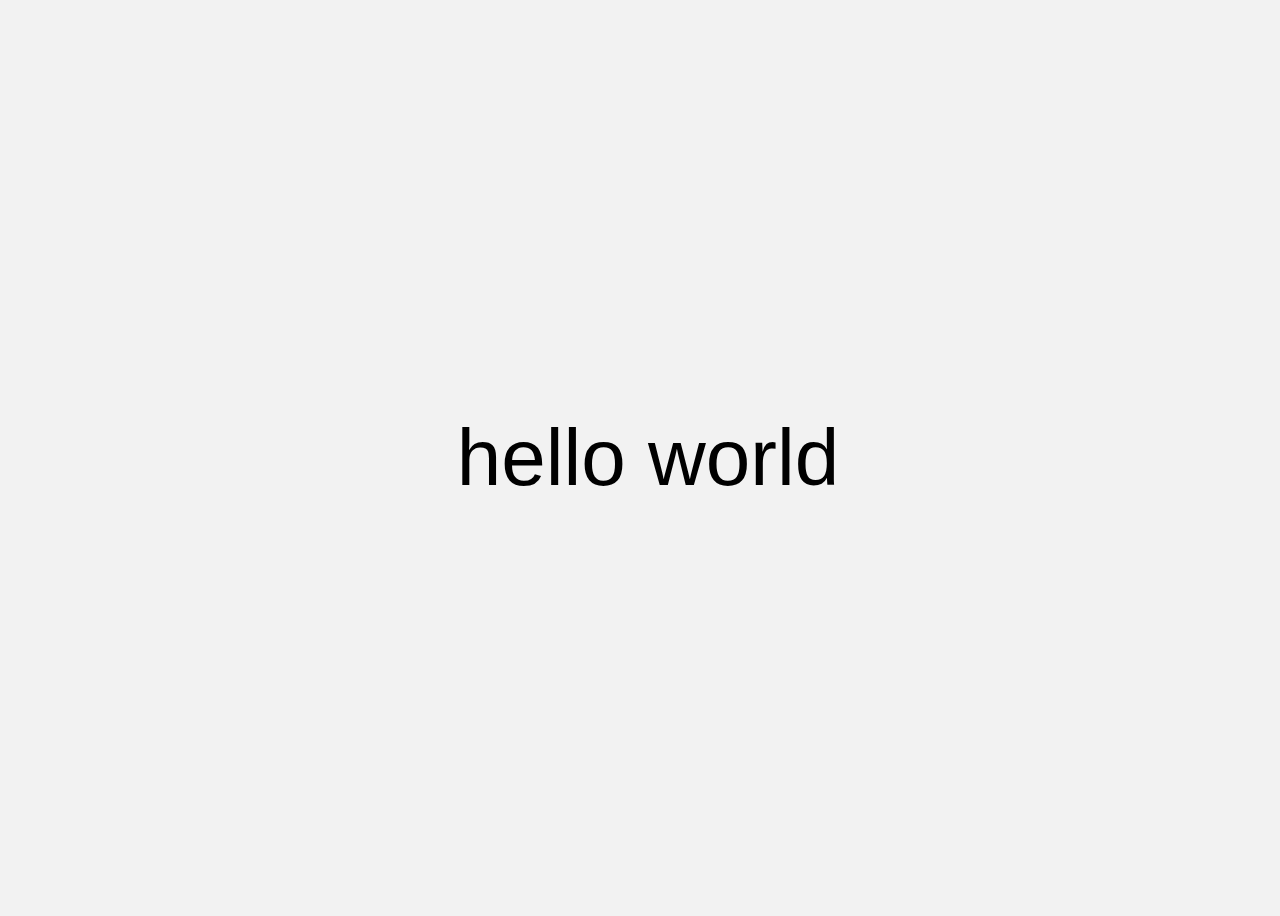
<file: index.html>
<!DOCTYPE html>
<html lang="en">
<head>
    <meta charset="UTF-8">
    <meta name="viewport" content="width=device-width, initial-scale=1.0">
    <title>Pokemon Web app</title>
    <link rel="stylesheet" href="styles.css">
</head>
<body>
     <span>hello world</span>
</body>
</html>
</file>
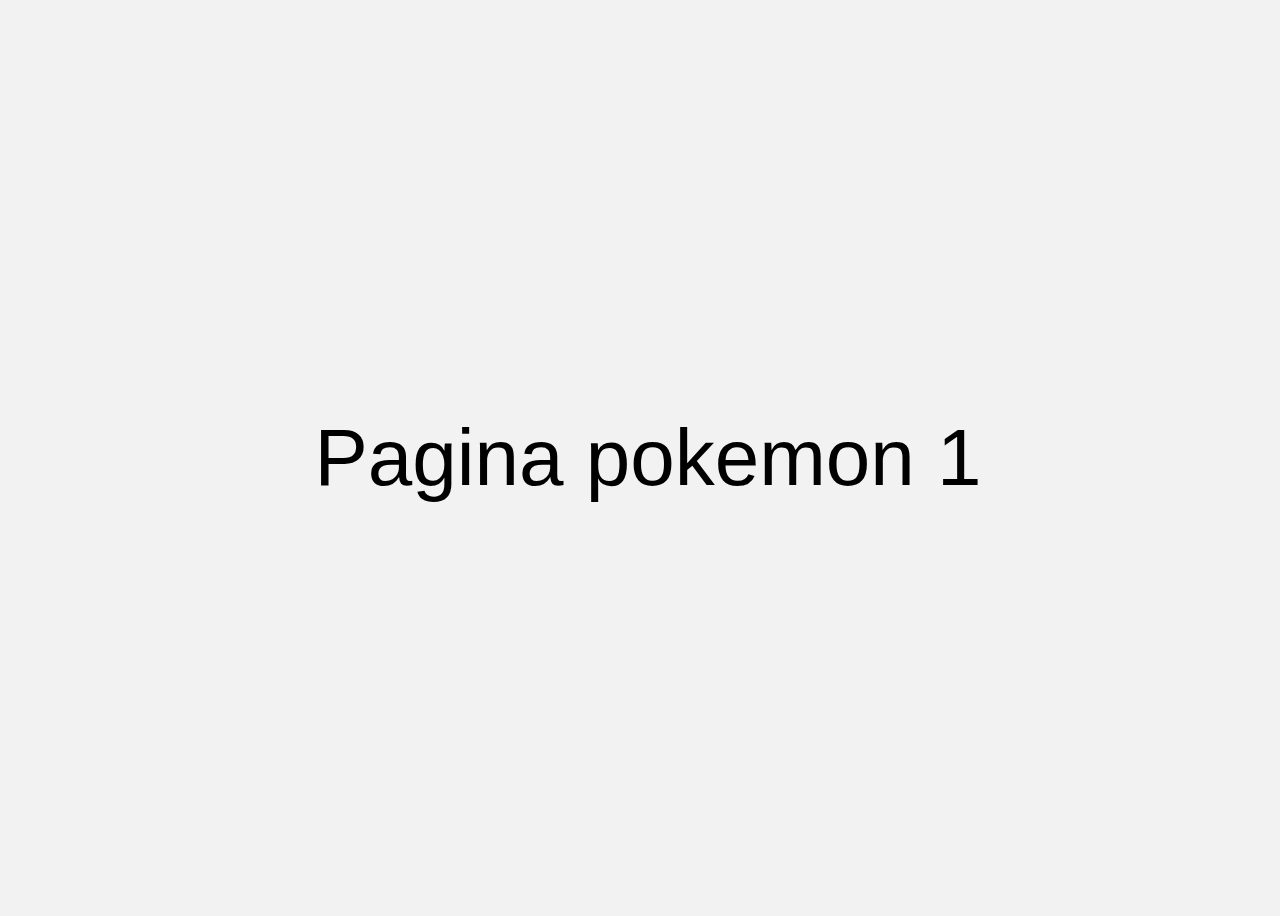
<file: pokemon/1/index.html>
<!DOCTYPE html>
<html lang="en">
<head>
    <meta charset="UTF-8">
    <meta name="viewport" content="width=device-width, initial-scale=1.0">
    <title>Pokemon Web app</title>
    <link rel="stylesheet" href="../../styles.css">
</head>
<body>
     <span>Pagina pokemon 1</span>
</body>
</html>
</file>
<file: styles.css>
body {
    background-color: #f2f2f2;
    font-family: 'Roboto', sans-serif;
    display: flex;
    justify-content: center;
    align-items: center;
    width: 100vw;
    height: 100vh;
}

span {
    font-size: 5rem;
    font-weight: 300;
}
</file>
